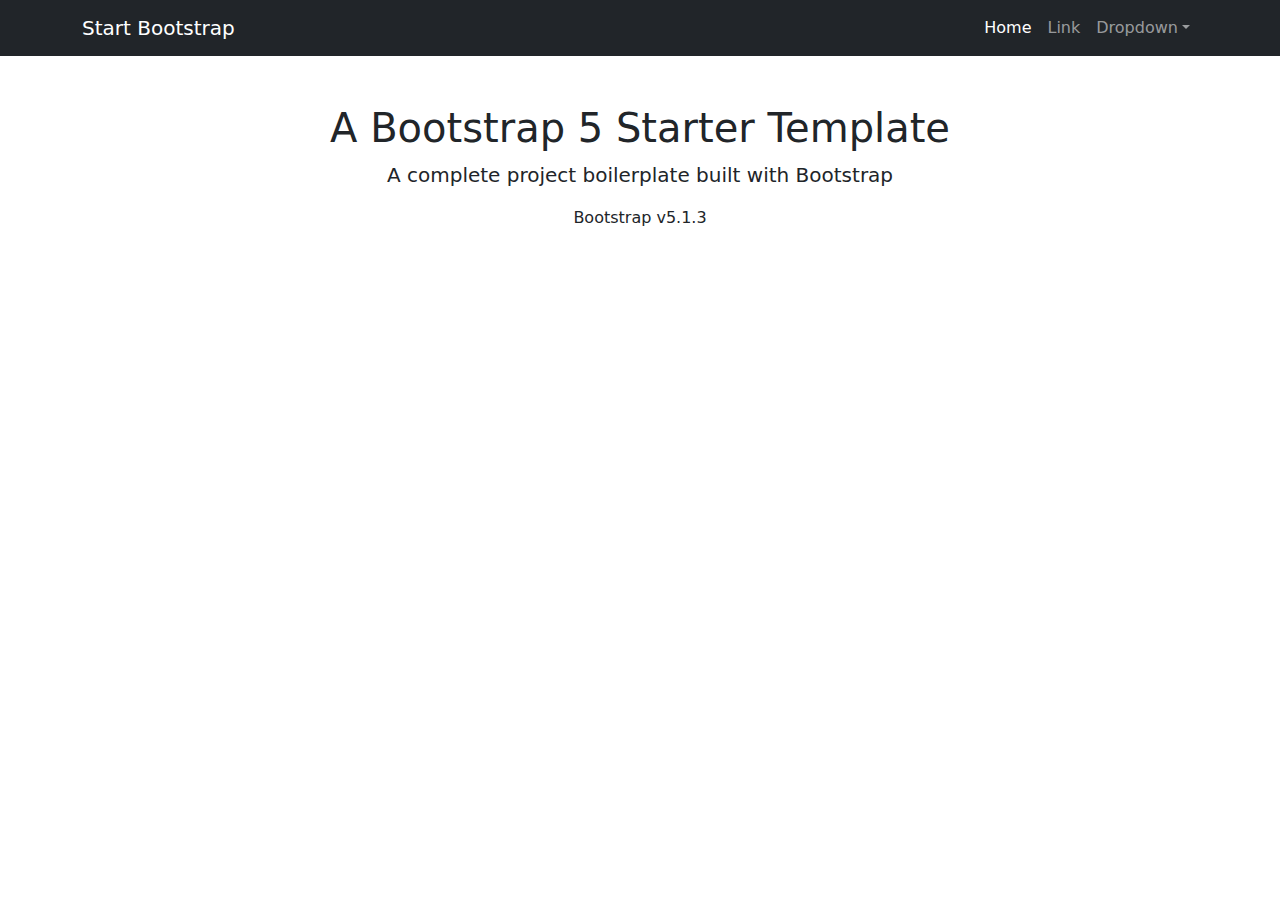
<file: startbootstrap/startbootstrap-bare-gh-pages/index.html>
<!DOCTYPE html>
<html lang="en">
    <head>
        <meta charset="utf-8" />
        <meta name="viewport" content="width=device-width, initial-scale=1, shrink-to-fit=no" />
        <meta name="description" content="" />
        <meta name="author" content="" />
        <title>Bare - Start Bootstrap Template</title>
        <!-- Favicon-->
        <link rel="icon" type="image/x-icon" href="assets/favicon.ico" />
        <!-- Core theme CSS (includes Bootstrap)-->
        <link href="css/styles.css" rel="stylesheet" />
    </head>
    <body>
        <!-- Responsive navbar-->
        <nav class="navbar navbar-expand-lg navbar-dark bg-dark">
            <div class="container">
                <a class="navbar-brand" href="#">Start Bootstrap</a>
                <button class="navbar-toggler" type="button" data-bs-toggle="collapse" data-bs-target="#navbarSupportedContent" aria-controls="navbarSupportedContent" aria-expanded="false" aria-label="Toggle navigation"><span class="navbar-toggler-icon"></span></button>
                <div class="collapse navbar-collapse" id="navbarSupportedContent">
                    <ul class="navbar-nav ms-auto mb-2 mb-lg-0">
                        <li class="nav-item"><a class="nav-link active" aria-current="page" href="#">Home</a></li>
                        <li class="nav-item"><a class="nav-link" href="#">Link</a></li>
                        <li class="nav-item dropdown">
                            <a class="nav-link dropdown-toggle" id="navbarDropdown" href="#" role="button" data-bs-toggle="dropdown" aria-expanded="false">Dropdown</a>
                            <ul class="dropdown-menu dropdown-menu-end" aria-labelledby="navbarDropdown">
                                <li><a class="dropdown-item" href="#">Action</a></li>
                                <li><a class="dropdown-item" href="#">Another action</a></li>
                                <li><hr class="dropdown-divider" /></li>
                                <li><a class="dropdown-item" href="#">Something else here</a></li>
                            </ul>
                        </li>
                    </ul>
                </div>
            </div>
        </nav>
        <!-- Page content-->
        <div class="container">
            <div class="text-center mt-5">
                <h1>A Bootstrap 5 Starter Template</h1>
                <p class="lead">A complete project boilerplate built with Bootstrap</p>
                <p>Bootstrap v5.1.3</p>
            </div>
        </div>
        <!-- Bootstrap core JS-->
        <script src="https://cdn.jsdelivr.net/npm/bootstrap@5.1.3/dist/js/bootstrap.bundle.min.js"></script>
        <!-- Core theme JS-->
        <script src="js/scripts.js"></script>
    </body>
</html>
</file>
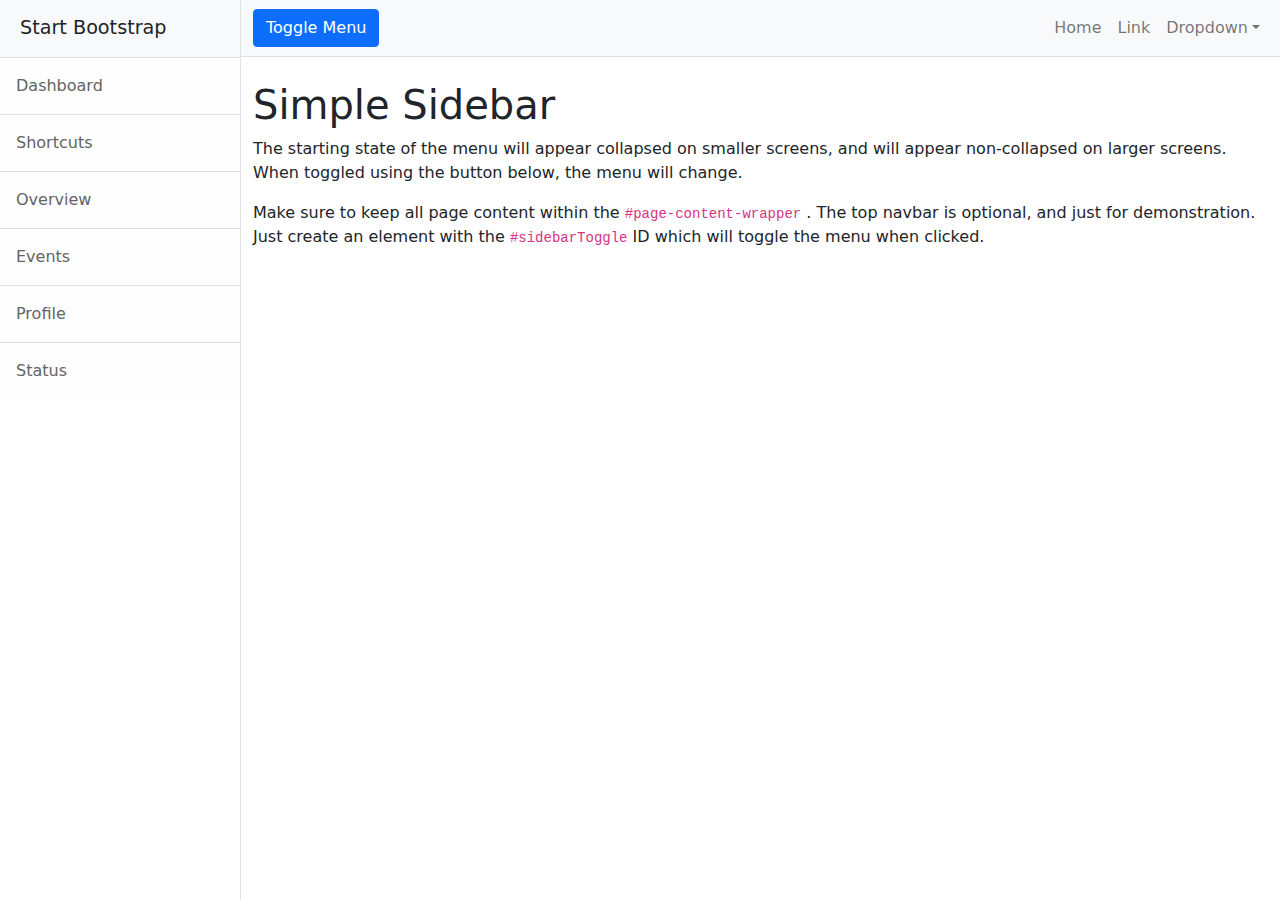
<file: startbootstrap/startbootstrap-simple-sidebar-gh-pages/index.html>
<!DOCTYPE html>
<html lang="en">
    <head>
        <meta charset="utf-8" />
        <meta name="viewport" content="width=device-width, initial-scale=1, shrink-to-fit=no" />
        <meta name="description" content="" />
        <meta name="author" content="" />
        <title>Simple Sidebar - Start Bootstrap Template</title>
        <!-- Favicon-->
        <link rel="icon" type="image/x-icon" href="assets/favicon.ico" />
        <!-- Core theme CSS (includes Bootstrap)-->
        <link href="css/styles.css" rel="stylesheet" />
    </head>
    <body>
        <div class="d-flex" id="wrapper">
            <!-- Sidebar-->
            <div class="border-end bg-white" id="sidebar-wrapper">
                <div class="sidebar-heading border-bottom bg-light">Start Bootstrap</div>
                <div class="list-group list-group-flush">
                    <a class="list-group-item list-group-item-action list-group-item-light p-3" href="#!">Dashboard</a>
                    <a class="list-group-item list-group-item-action list-group-item-light p-3" href="#!">Shortcuts</a>
                    <a class="list-group-item list-group-item-action list-group-item-light p-3" href="#!">Overview</a>
                    <a class="list-group-item list-group-item-action list-group-item-light p-3" href="#!">Events</a>
                    <a class="list-group-item list-group-item-action list-group-item-light p-3" href="#!">Profile</a>
                    <a class="list-group-item list-group-item-action list-group-item-light p-3" href="#!">Status</a>
                </div>
            </div>
            <!-- Page content wrapper-->
            <div id="page-content-wrapper">
                <!-- Top navigation-->
                <nav class="navbar navbar-expand-lg navbar-light bg-light border-bottom">
                    <div class="container-fluid">
                        <button class="btn btn-primary" id="sidebarToggle">Toggle Menu</button>
                        <button class="navbar-toggler" type="button" data-bs-toggle="collapse" data-bs-target="#navbarSupportedContent" aria-controls="navbarSupportedContent" aria-expanded="false" aria-label="Toggle navigation"><span class="navbar-toggler-icon"></span></button>
                        <div class="collapse navbar-collapse" id="navbarSupportedContent">
                            <ul class="navbar-nav ms-auto mt-2 mt-lg-0">
                                <li class="nav-item active"><a class="nav-link" href="#!">Home</a></li>
                                <li class="nav-item"><a class="nav-link" href="#!">Link</a></li>
                                <li class="nav-item dropdown">
                                    <a class="nav-link dropdown-toggle" id="navbarDropdown" href="#" role="button" data-bs-toggle="dropdown" aria-haspopup="true" aria-expanded="false">Dropdown</a>
                                    <div class="dropdown-menu dropdown-menu-end" aria-labelledby="navbarDropdown">
                                        <a class="dropdown-item" href="#!">Action</a>
                                        <a class="dropdown-item" href="#!">Another action</a>
                                        <div class="dropdown-divider"></div>
                                        <a class="dropdown-item" href="#!">Something else here</a>
                                    </div>
                                </li>
                            </ul>
                        </div>
                    </div>
                </nav>
                <!-- Page content-->
                <div class="container-fluid">
                    <h1 class="mt-4">Simple Sidebar</h1>
                    <p>The starting state of the menu will appear collapsed on smaller screens, and will appear non-collapsed on larger screens. When toggled using the button below, the menu will change.</p>
                    <p>
                        Make sure to keep all page content within the
                        <code>#page-content-wrapper</code>
                        . The top navbar is optional, and just for demonstration. Just create an element with the
                        <code>#sidebarToggle</code>
                        ID which will toggle the menu when clicked.
                    </p>
                </div>
            </div>
        </div>
        <!-- Bootstrap core JS-->
        <script src="https://cdn.jsdelivr.net/npm/bootstrap@5.1.3/dist/js/bootstrap.bundle.min.js"></script>
        <!-- Core theme JS-->
        <script src="js/scripts.js"></script>
    </body>
</html>
</file>
